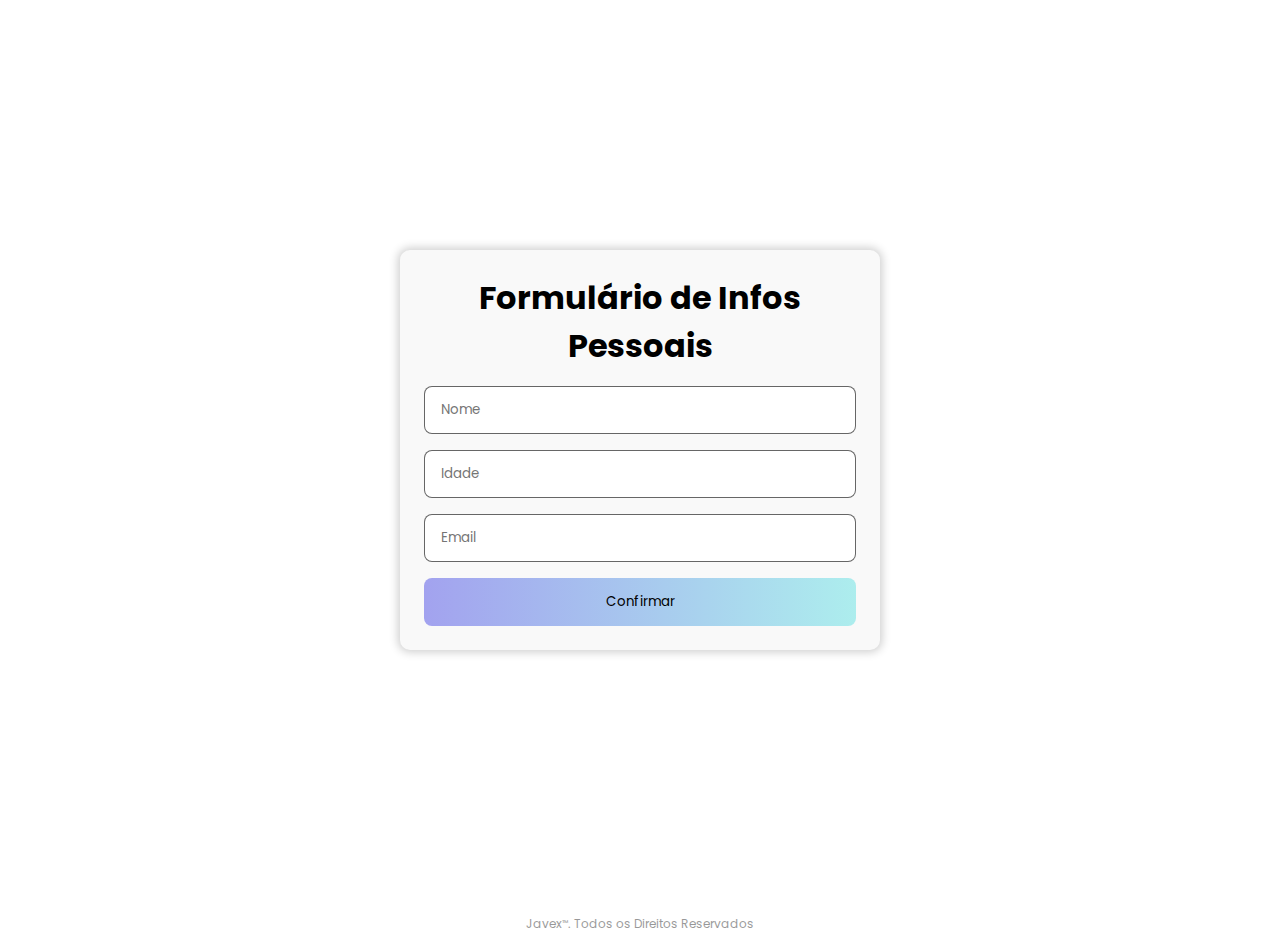
<file: first-page/formulario/index.html>
<!DOCTYPE html>
<html lang="pt-BR">
<head>
    <meta charset="UTF-8">
    <meta name="viewport" content="width=device-width, initial-scale=1.0">
    <link rel="stylesheet" href="style.css">
    <title>Programação Web Turma A CC</title>
</head>
<body>
    <main>
        
        <form class="forms" id="formInputs">
            <h1>Formulário de Infos Pessoais</h1>
            <input id="inputName" type="text" placeholder="Nome" required="true">
            <input id="inputAge" type="text" placeholder="Idade" required="true">
            <input id="inputEmail" type="text" placeholder="Email" required="true">
            <button>Confirmar</button>
        </form>
    </main>
    <footer>Javex<span>™</span>. Todos os Direitos Reservados</footer>

    <script src="script.js"></script>
</body>
</html>
</file>
<file: first-page/formulario/style.css>
@import url('https://fonts.googleapis.com/css2?family=Poppins:ital,wght@0,100;0,200;0,300;0,400;0,500;0,600;0,700;0,800;0,900;1,100;1,200;1,300;1,400;1,500;1,600;1,700;1,800;1,900&display=swap');

* {
    margin: 0;
    padding: 0;
    box-sizing: border-box;
    font-family: 'Poppins';
}

main {
    width: 100%;
    min-height: 100vh;
    display: flex;
    align-items: center;
    justify-content: center;
    flex-direction: column;
}

.forms {
    min-height: 25rem;
    width: 30rem;
    display: flex;
    flex-direction: column;
    justify-content: center;
    gap: 1rem;
    background-color: rgba(128, 128, 128, 0.05);
    padding-inline: 1.5rem;
    border-radius: 10px;
    box-shadow: 0px 0px 10px 2px rgba(0, 0, 0, .2);
}

h1 {
    text-align: center;
}

input {
    height: 3rem;
    border-radius: 8px;
    padding-left: 1rem;
    outline: none;
    border: 1px solid rgba(0, 0, 0, .6);
}

button {
    height: 3rem;
    border-radius: 8px;
    outline: none;
    border: none;
    background-image: linear-gradient(to right, rgba(47, 47, 239, 0.4), rgb(73, 235, 235, 0.4));
    transition: all 0.3s ease-in-out;
}

button:hover {
    cursor: pointer;
    transform: scale(1.04);
    transition: all 0.3s ease-in-out;

}

footer {
    min-height: 3rem;
    display: flex;
    justify-content: center;
    align-items: center;
    font-size: 12px;
    opacity: .4;
}

span {
    font-size: 8px;
}
</file>
